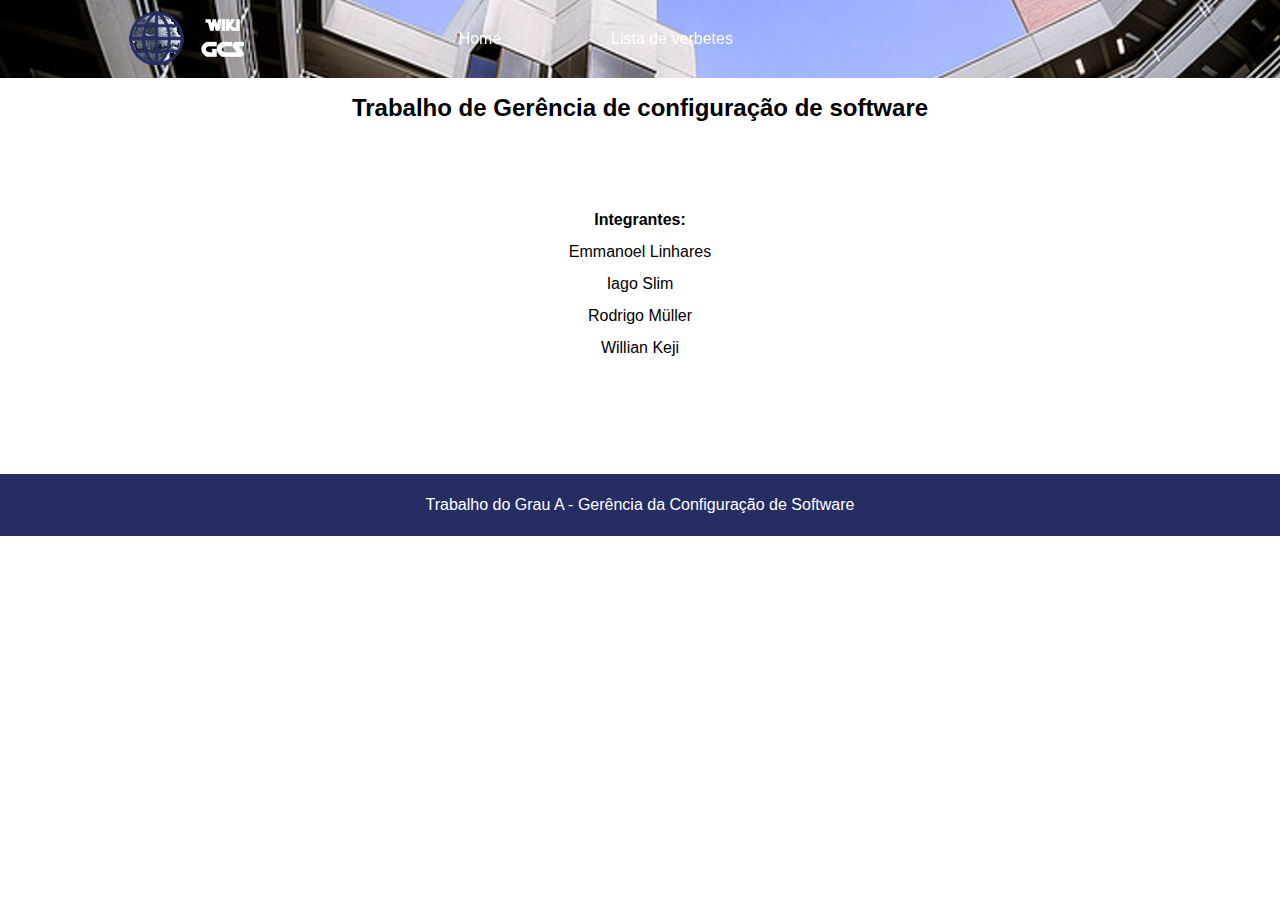
<file: index.html>
<!DOCTYPE html>
<html lang="pt-br">
    <head>
        <meta http-equiv="content-type" content="text/html; charset=UTF-8">
        <meta name="viewport" content="width=device-width, initial-scale=1.0">
        <title>Unisinos | Wiki Gerência da Configuração de Software</title>
        <link rel="shortcut icon" href="img/Geral/favicon.png">
        <link rel="stylesheet" type="text/css" href="css/Geral/style.css">
		<script src="js/jquery.js"></script>
        <script src="js/Geral/templateScript.js"></script>
    </head>
    <body onload="carregarTemplate()">
		<!-- 	Header	-->
		<div id="header"></div>
		<!-- 	Header	-->
		
		<!-- 	body 	-->
        <div class="container">
            <h2 class="tx-center">Trabalho de Gerência de configuração de software</h2>
            <div class="integrantes">
                <p class="tx-bold tx-center">Integrantes:</p>
                <p class="tx-center">Emmanoel Linhares</p>
                <p class="tx-center">Iago Slim</p>
                <p class="tx-center">Rodrigo Müller</p>
                <p class="tx-center">Willian Keji</p>
            </div>
        </div>
		<!-- body -->
		
		<!-- 	Footer	-->
		<div id="footer"></div>
		<!-- 	Footer	-->
    </body>
    
</html>
</file>
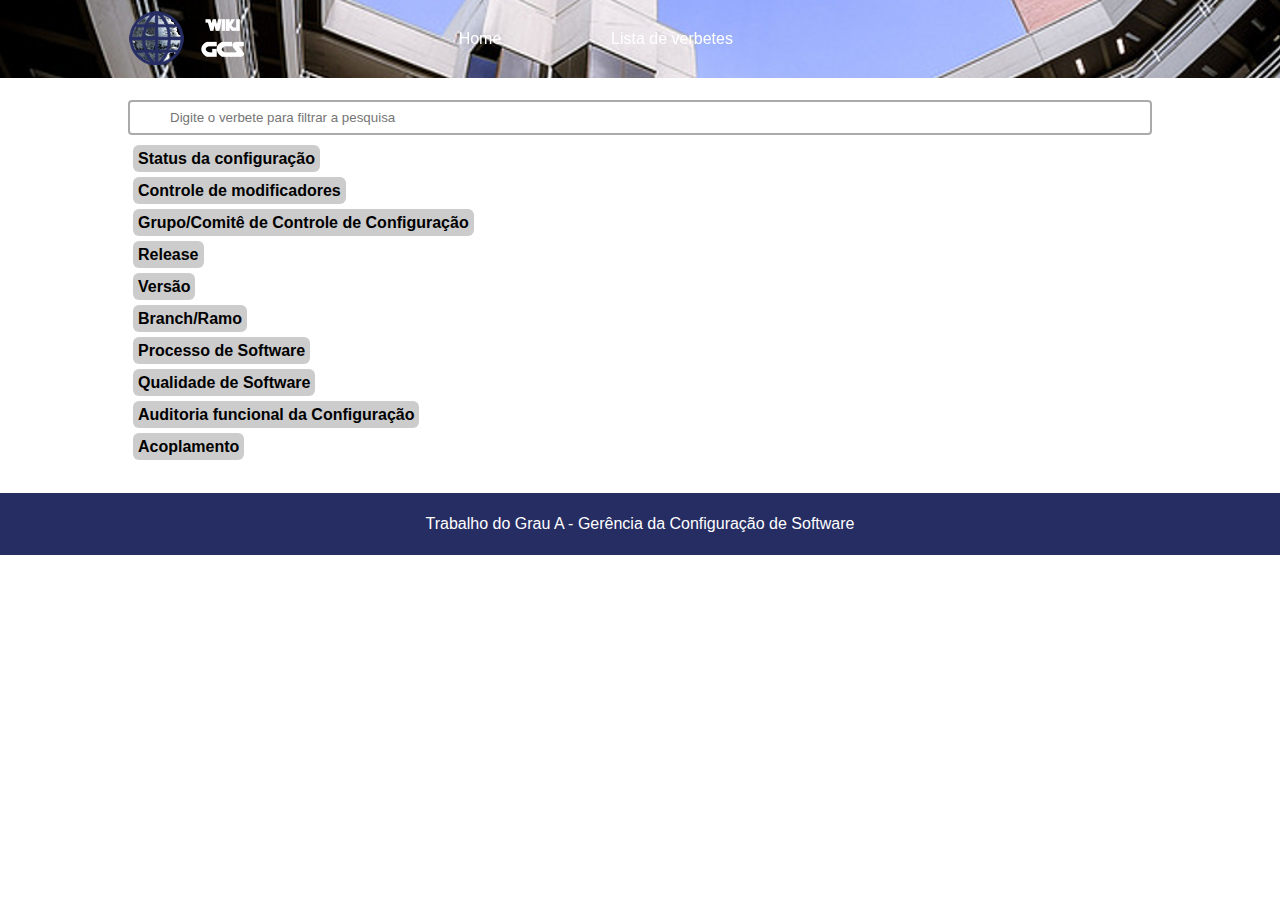
<file: lista-verbetes.html>
<!DOCTYPE html>
<html lang="pt-br">
    <head>
        <meta http-equiv="content-type" content="text/html; charset=UTF-8">
        <meta name="viewport" content="width=device-width, initial-scale=1.0">
        <title>Unisinos | Wiki Gerência da Configuração de Software</title>
        <link rel="stylesheet" href="https://use.fontawesome.com/releases/v5.3.1/css/all.css" integrity="sha384-mzrmE5qonljUremFsqc01SB46JvROS7bZs3IO2EmfFsd15uHvIt+Y8vEf7N7fWAU" crossorigin="anonymous">
        <link rel="shortcut icon" href="img/Geral/favicon.png">
        <link rel="stylesheet" type="text/css" href="css/Geral/style.css">
        <script src="js/jquery.js"></script>
        <script src="js/Geral/templateScript.js"></script>
        <script src="js/Lista-verbetes/geraVerbetes.js"></script>
    </head>
    <body onload="carregarTemplate()">
        
        <div id="header"></div>

        <div class="container">
            <div class="inputWithIcon">
                <i class="icon fa fa-search"></i>
                <input id="searchText" type="text" placeholder="Digite o verbete para filtrar a pesquisa" />
        </div>
            <p class="trigger tx-bold"><a class="anchor">Status da configuração</a></p>
            <div class="toggle display-none box">
                <p class="tx-bold">MPS.BR</p>
                <p>Definição MPS.BR</p>
                <p class="tx-bold">CMMI</p>
                <p>Definição CMMI</p>
                <p class="tx-bold">IEEE</p>
                <p>Definição IEEE</p>
                <p class="tx-bold">RUP</p>
                <p>Definição RUP</p>
            </div>

            <p class="trigger tx-bold"><a class="anchor">Controle de modificadores</a></p>
            <div class="toggle display-none box">
                <p class="tx-bold">MPS.BR</p>
                <div id="MPSBR_ControleModificadores"></div>
                <p class="tx-bold">CMMI</p>
                <div id="CMMI_ControleModificadores"></div>
                <p class="tx-bold">IEEE</p>
                <p>Definição IEEE</p>
                <p class="tx-bold">RUP</p>
                <p>Definição RUP</p>
            </div>
            
            <p class="trigger tx-bold"><a class="anchor">Grupo/Comitê de Controle de Configuração</a></p>
            <div class="toggle display-none box">
                <p class="tx-bold">MPS.BR</p>
                <div id="MPSBR_GrupoDeControleDeConfiguracao"></div>
                <p class="tx-bold">CMMI</p>
                <div id="CMMI_GrupoDeControleDeConfiguracao"></div>
                <p class="tx-bold">IEEE</p>
                <p>Definição IEEE</p>
                <p class="tx-bold">RUP</p>
                <p>Definição RUP</p>
            </div>

            <p class="trigger tx-bold"><a class="anchor">Release</a></p>
            <div class="toggle display-none box">
                <p class="tx-bold">MPS.BR</p>
                <div id="MPSBR_Release"></div>
                <p class="tx-bold">CMMI</p>
                <p>Definição CMMI</p>
                <p class="tx-bold">IEEE</p>
                <p>Definição IEEE</p>
                <p class="tx-bold">RUP</p>
                <p>Definição RUP</p>
            </div>

            <p class="trigger tx-bold"><a class="anchor">Versão</a></p>
            <div class="toggle display-none box">
                <p class="tx-bold">MPS.BR</p>
                <div id="MPSBR_Versao"></div>
                <p class="tx-bold">CMMI</p>
                <p>Definição CMMI</p>
                <p class="tx-bold">IEEE</p>
                <p>Definição IEEE</p>
                <p class="tx-bold">RUP</p>
                <p>Definição RUP</p>
            </div>

            <p class="trigger tx-bold"><a class="anchor">Branch/Ramo</a></p>
            <div class="toggle display-none box">
                <p class="tx-bold">MPS.BR</p>
                <div id="MPSBR_Branch"></div>
                <p class="tx-bold">CMMI</p>
                <p>Definição CMMI</p>
                <p class="tx-bold">IEEE</p>
                <p>Definição IEEE</p>
                <p class="tx-bold">RUP</p>
                <p>Definição RUP</p>
            </div>

            <p class="trigger tx-bold"><a class="anchor">Processo de Software</a></p>
            <div class="toggle display-none box">
                <p class="tx-bold">MPS.BR</p>
                <div id="MPSBR_ProcessoDeSoftware"></div>
                <p class="tx-bold">CMMI</p>
                <div id="CMMI_ProcessoDeSoftware"></div>
                <p class="tx-bold">IEEE</p>
                <p>Definição IEEE</p>
                <p class="tx-bold">RUP</p>
                <p>Definição RUP</p>
            </div>

            <p class="trigger tx-bold"><a class="anchor">Qualidade de Software</a></p>
            <div class="toggle display-none box">
                <p class="tx-bold">MPS.BR</p>
                <div id="MPSBR_QualidadeDeSoftware"></div>
                <p class="tx-bold">CMMI</p>
                <div id="CMMI_QualidadeDeSoftware"></div>
                <p class="tx-bold">IEEE</p>
                <p>Definição IEEE</p>
                <p class="tx-bold">RUP</p>
                <div id="RUP_QualidadeDeSoftware"></div>
            </div>

            <p class="trigger tx-bold"><a class="anchor">Auditoria funcional da Configuração</a></p>
            <div class="toggle display-none box">
                <p class="tx-bold">MPS.BR</p>
                <div id="MPSBR_AuditoriaFuncionalDeConfig"></div>
                <p class="tx-bold">CMMI</p>
                <p>Definição CMMI</p>
                <p class="tx-bold">IEEE</p>
                <p>Definição IEEE</p>
                <p class="tx-bold">RUP</p>
                <p>Definição RUP</p>
            </div>

            <p class="trigger tx-bold"><a class="anchor">Acoplamento</a></p>
            <div class="toggle display-none box">
                <p class="tx-bold">MPS.BR</p>
                <p>Definição MPS.BR</p>
                <p class="tx-bold">CMMI</p>
                <p>Definição CMMI</p>
                <p class="tx-bold">IEEE</p>
                <p>Definição IEEE</p>
                <p class="tx-bold">RUP</p>
                <p>Definição RUP</p>
            </div>
        </div>
        <div id="footer"></div>
        <script src="js/Lista-verbetes/searchAndSlide.js"></script>
    </body>
</html>
</file>
<file: css/Geral/style.css>
*{
    margin: 0;
    padding: 0;
}

body{
    font-family: sans-serif;
    line-height: 2em;
}

header {
    position: fixed;
    width: 100%;
    z-index: 100;
    background-image: url('../../img/Geral/header.png');
}

header #logo {
    display: inline-block;
    width: 118px;
    height: 65px;
    margin: 0 auto;
}

.background-img{
    background-image: url(../../img/Geral/img.png);
    background-repeat: no-repeat;
}

#logo{
    background-position: 0px 11px;
}

.content{
    width: 80%;
    margin: 0 auto;
    display: block;
}

#nav-bar {
    height: 78px;
}

#nav-bar ul {
    width: 75%;
    float: right;
}

#nav-bar li {
    float: left;
    text-align: center;
    list-style-type: none;
    width: 25%;
}

#nav-bar li a {
    color: #fff;
    padding: 23px 0px;
    margin: 0 0 0 0;
    display: block;
    text-decoration: none;
}

#nav-bar li a:hover{
    font-weight: bold;
    background: #262D63;
    opacity: 0.8;
}

#nav-bar li a:hover #op1{
    font-weight: bold;
    opacity: none;
    color:black;
  
}

.container{
    margin: 0 10% 0 10%;
    padding-top: 92px;
    margin-bottom: 30px;
}

.tx-center{
    text-align: center;
}

@media screen and (max-width:928px) {
    header #logo {
        display: block;
        margin: 6px auto 3px;
    }

    #nav-bar{
        height: 146px;
    }

    #nav-bar ul, .content{
        width: 100%;
    }

    .container{
        padding-top: 215px;
    }

}

.display-none{
    display: none;
}

.tx-bold{
    font-weight: bold;
}

.anchor {
    padding: 5px;
    margin-left: 5px;
    cursor: pointer;
    background-color: #ccc;
    border-radius: 6px
}

.anchor:hover {
    text-decoration: underline;
    background-color: #ddd
}

.box {
    background-color: #ccc;
    border-radius: 4px;
    margin-left: 5px;
    padding: 10px 15px;
    width: auto
}

footer{
    background-color: #262D63;
    padding: 15px;
    color: #fff;
}

.footer {
    position: absolute;
    right: 0;
    bottom: 0;
    left: 0;
    padding: 15px;
    background-color: #262D63;
}

input[type=text]{
    width:100%;
    border:2px solid #aaa;
    border-radius:4px;
    margin:8px 0;
    outline:none;
    padding:8px;
    box-sizing:border-box;
    transition:.3s;
    margin-left: auto;
    margin-right: auto;
  }
  
  input[type=text]:focus{
    border-color:dodgerBlue;
    box-shadow:0 0 8px 0 dodgerBlue;
  }
  
  .inputWithIcon input[type=text]{
    padding-left:40px;
  }
  
  .inputWithIcon{
    position:relative;
  }
  
  .inputWithIcon i{
    position:absolute;
    left:0;
    top:8px;
    padding:9px 8px;
    color:#aaa;
    transition:.3s;
  }
  
  .inputWithIcon input[type=text]:focus + i{
    color:dodgerBlue;
  }
  
  .inputWithIcon.inputIconBg i{
    background-color:#aaa;
    color:#fff;
    padding:9px 4px;
    border-radius:4px 0 0 4px;
  }
  
  .inputWithIcon.inputIconBg input[type=text]:focus + i{
    color:#fff;
    background-color:dodgerBlue;
  }

  ul{
      margin-left: 45px;
  }

  .integrantes{
      padding: 80px;
  }
</file>
